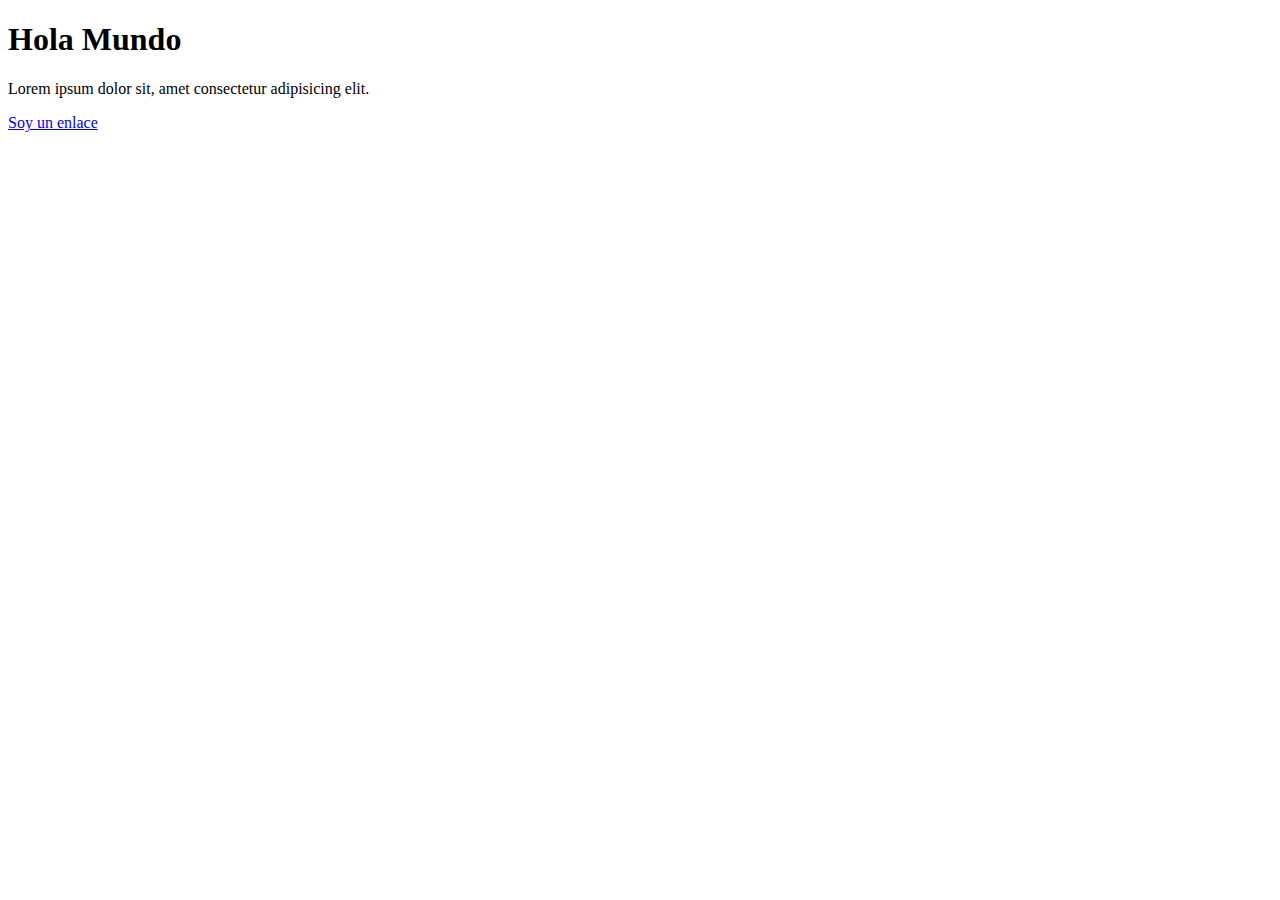
<file: plantillas/templetes/simple.html>
<!DOCTYPE html>
<html lang="en">
<head>
    <meta charset="UTF-8">
    <meta http-equiv="X-UA-Compatible" content="IE=edge">
    <meta name="viewport" content="width=device-width, initial-scale=1.0">
    <title>Document</title>
</head>
<body>
    <h1>Hola Mundo</h1>
    <p>Lorem ipsum dolor sit, amet consectetur adipisicing elit. </p>
    <a href="#">Soy un enlace</a>
</body>
</html>
</file>
